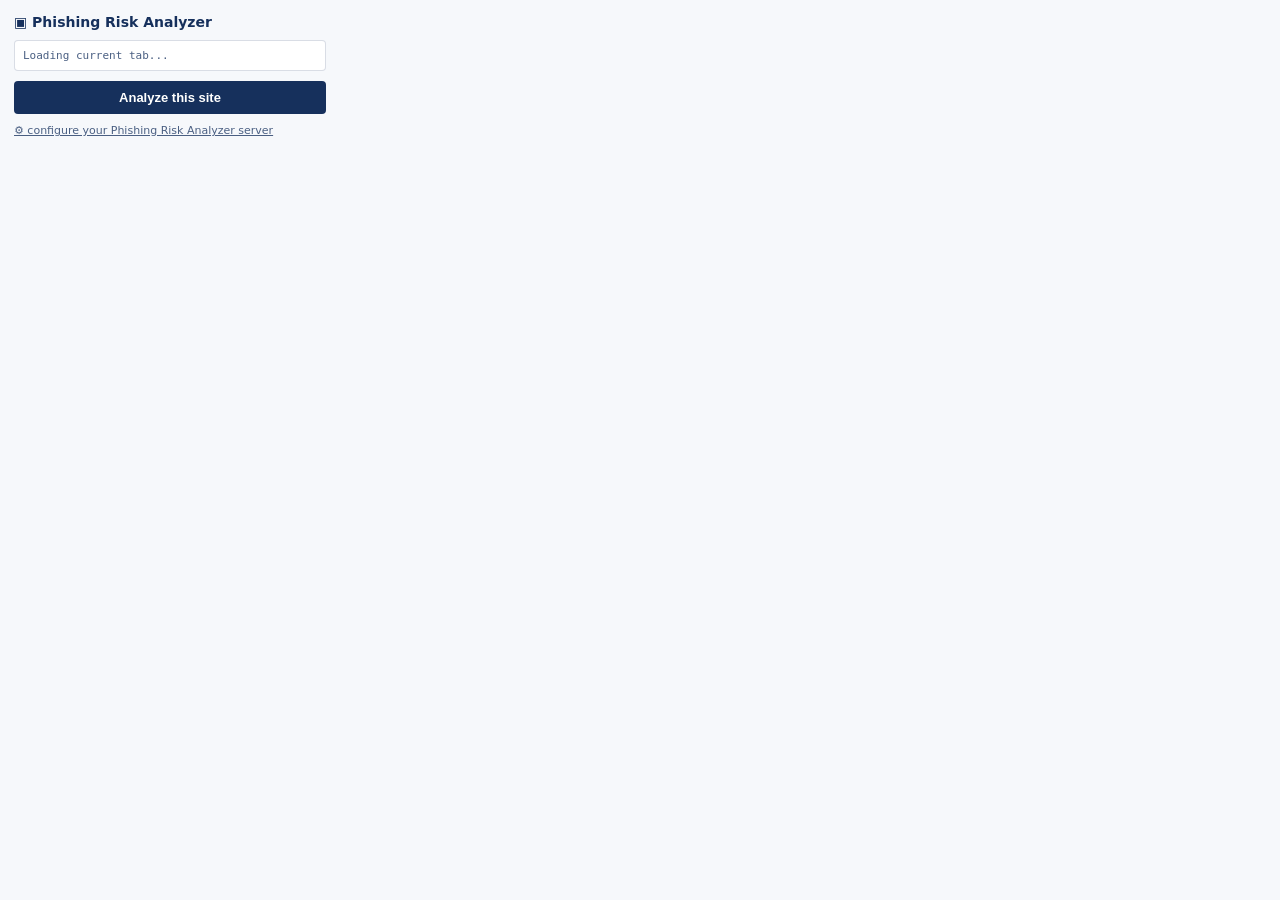
<file: popup.html>
<!DOCTYPE html>
<html>
<head>
<meta charset="UTF-8">
<style>
  :root {
    --ink: #16305C;
    --ink-soft: #4A5F82;
    --paper: #F6F8FB;
    --line: rgba(22, 48, 92, 0.16);
    --safe: #1E8A6E; --safe-bg: #E4F2EC;
    --warn: #B9791A; --warn-bg: #F6ECD9;
    --danger: #B33A3A; --danger-bg: #F5E3E1;
  }
  * { box-sizing: border-box; }
  body {
    width: 340px;
    margin: 0;
    padding: 14px;
    background: var(--paper);
    color: var(--ink);
    font-family: -apple-system, system-ui, sans-serif;
    font-size: 13px;
  }
  h1 {
    font-size: 14px;
    margin: 0 0 10px;
    display: flex;
    align-items: center;
    gap: 6px;
  }
  .current-url {
    font-family: monospace;
    font-size: 11px;
    color: var(--ink-soft);
    word-break: break-all;
    background: #fff;
    border: 1px solid var(--line);
    border-radius: 4px;
    padding: 8px;
    margin-bottom: 10px;
  }
  button {
    width: 100%;
    padding: 9px;
    font-size: 13px;
    font-weight: 600;
    background: var(--ink);
    color: #fff;
    border: none;
    border-radius: 4px;
    cursor: pointer;
  }
  button:disabled { opacity: 0.5; cursor: wait; }
  #settings {
    margin-top: 10px;
    font-size: 11px;
  }
  #settings input {
    width: 100%;
    padding: 6px;
    font-size: 11px;
    font-family: monospace;
    border: 1px solid var(--line);
    border-radius: 3px;
    margin-top: 4px;
  }
  #settings-link {
    color: var(--ink-soft);
    cursor: pointer;
    text-decoration: underline;
    font-size: 11px;
  }
  #result { margin-top: 12px; display: none; }
  .stamp {
    display: inline-block;
    font-weight: 700;
    font-size: 13px;
    padding: 3px 10px;
    border-radius: 4px;
    border: 2px solid currentColor;
  }
  .stamp.safe { color: var(--safe); background: var(--safe-bg); }
  .stamp.suspicious { color: var(--warn); background: var(--warn-bg); }
  .stamp.dangerous { color: var(--danger); background: var(--danger-bg); }
  .score { font-weight: 600; margin-left: 8px; }
  ul { margin: 8px 0 0; padding-left: 16px; }
  li { margin-bottom: 4px; }
  #error { color: var(--danger); margin-top: 10px; display: none; }
</style>
</head>
<body>
  <h1>▣ Phishing Risk Analyzer</h1>
  <div class="current-url" id="current-url">Loading current tab...</div>
  <button id="analyze-btn">Analyze this site</button>

  <div id="result">
    <span id="stamp" class="stamp">SAFE</span>
    <span class="score" id="score">0/100</span>
    <ul id="reasons"></ul>
  </div>

  <div id="error"></div>

  <div id="settings">
    <span id="settings-link">⚙ configure your Phishing Risk Analyzer server</span>
    <div id="settings-form" style="display:none;">
      <input id="backend-url" type="text" placeholder="https://your-phishing-risk-analyzer.onrender.com">
    </div>
  </div>

  <script src="popup.js"></script>
</body>
</html>
</file>
